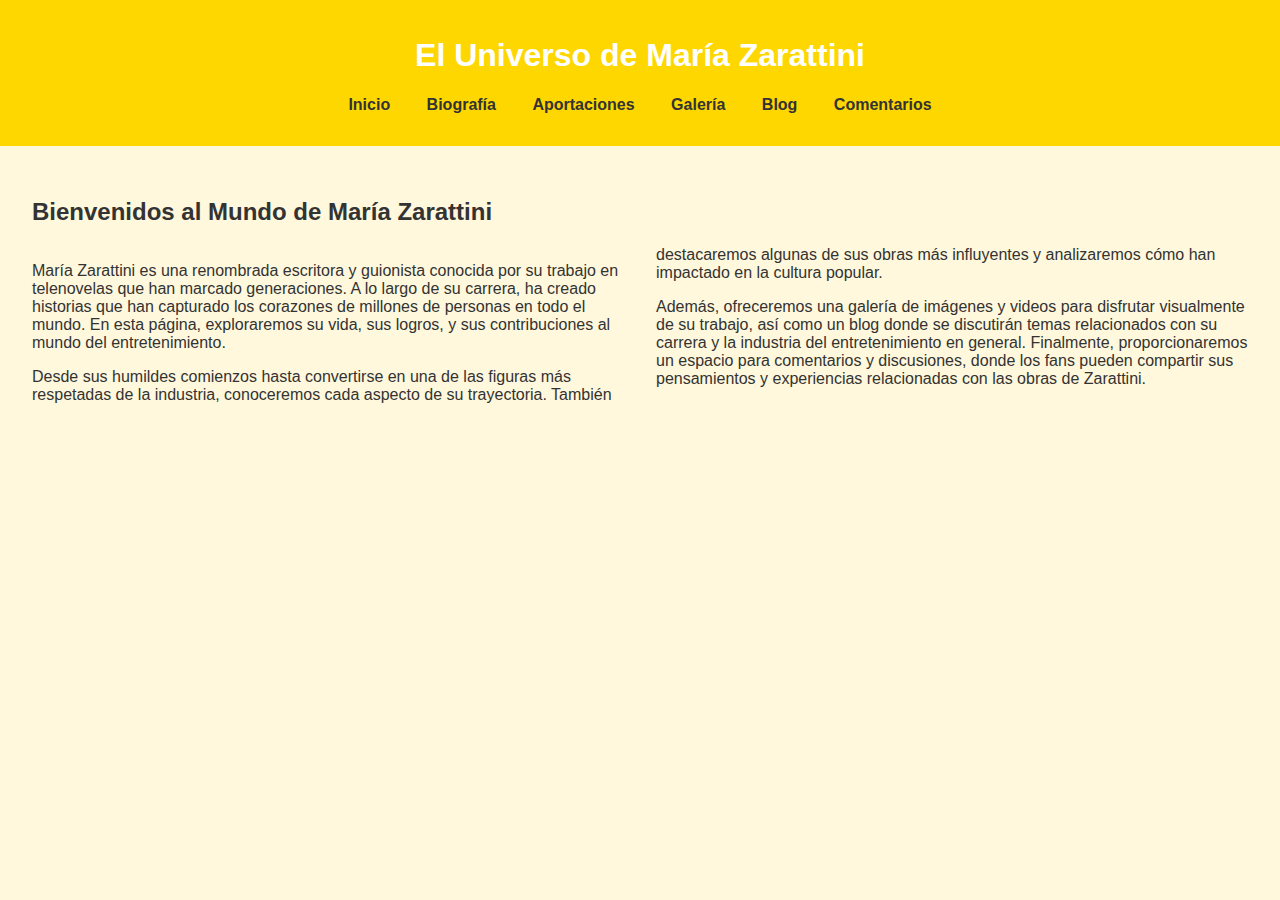
<file: index.html>
<!DOCTYPE html>
<html lang="es">
<head>
    <meta charset="UTF-8">
    <meta name="viewport" content="width=device-width, initial-scale=1.0">
    <title>El Universo de María Zarattini</title>
    <link rel="stylesheet" href="style.css">
</head>
<body>
    <header>
        <h1>El Universo de María Zarattini</h1>
        <nav>
            <a href="index.html">Inicio</a>
            <a href="biografia.html">Biografía</a>
            <a href="aportaciones.html">Aportaciones</a>
            <a href="galeria.html">Galería</a>
            <a href="https://login.squarespace.com/api/1/login/oauth/provider/authorize?client_id=wAHMs0yNCd2CyyoI0Eclva4GmZ1qqRPx&redirect_uri=https%3A%2F%2Fcube-wolf-9sy4.squarespace.com%2Foauth-connect&state=v1.local.[base64]&overrideLocale=es-419&options=%7B%22isCloseVisible%22%3Atrue%2C%22isCreateAccountViewActive%22%3Afalse%7D#/">Blog</a>
            <a href="comentarios.html">Comentarios</a>
        </nav>
    </header>

    <main>
        <section id="inicio" class="content-section">
            <h2>Bienvenidos al Mundo de María Zarattini</h2>
            <div class="newspaper-style">
                <p>María Zarattini es una renombrada escritora y guionista conocida por su trabajo en telenovelas que han marcado generaciones. A lo largo de su carrera, ha creado historias que han capturado los corazones de millones de personas en todo el mundo. En esta página, exploraremos su vida, sus logros, y sus contribuciones al mundo del entretenimiento.</p>
                <p>Desde sus humildes comienzos hasta convertirse en una de las figuras más respetadas de la industria, conoceremos cada aspecto de su trayectoria. También destacaremos algunas de sus obras más influyentes y analizaremos cómo han impactado en la cultura popular.</p>
                <p>Además, ofreceremos una galería de imágenes y videos para disfrutar visualmente de su trabajo, así como un blog donde se discutirán temas relacionados con su carrera y la industria del entretenimiento en general. Finalmente, proporcionaremos un espacio para comentarios y discusiones, donde los fans pueden compartir sus pensamientos y experiencias relacionadas con las obras de Zarattini.</p>
            </div>
            <iframe width="560" height="315" src="https://www.youtube.com/embed/iKwLMBK78CE" title="YouTube video player" frameborder="0" allow="accelerometer; autoplay; clipboard-write; encrypted-media; gyroscope; picture-in-picture; web-share" allowfullscreen></iframe>
        </section>
    </main>

    <script src="script.js"></script>
</body>
</html>
</file>
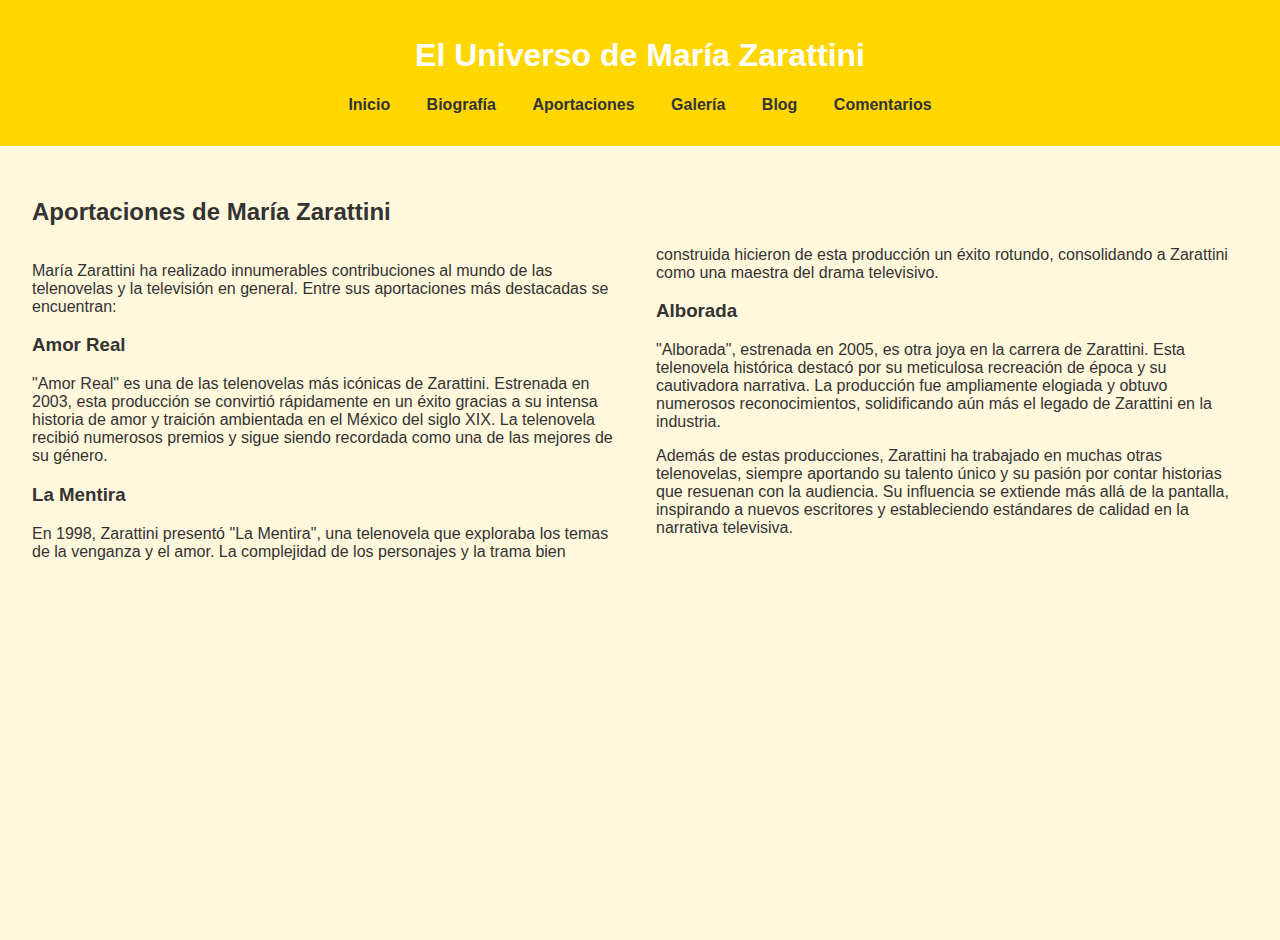
<file: aportaciones.html>
<!DOCTYPE html>
<html lang="es">
<head>
    <meta charset="UTF-8">
    <meta name="viewport" content="width=device-width, initial-scale=1.0">
    <title>Aportaciones de María Zarattini</title>
    <link rel="stylesheet" href="style.css">
</head>
<body>
    <header>
        <h1>El Universo de María Zarattini</h1>
        <nav>
            <a href="index.html">Inicio</a>
            <a href="biografia.html">Biografía</a>
            <a href="aportaciones.html">Aportaciones</a>
            <a href="galeria.html">Galería</a>
            <a href="https://login.squarespace.com/api/1/login/oauth/provider/authorize?client_id=wAHMs0yNCd2CyyoI0Eclva4GmZ1qqRPx&redirect_uri=https%3A%2F%2Fcube-wolf-9sy4.squarespace.com%2Foauth-connect&state=v1.local.[base64]&overrideLocale=es-419&options=%7B%22isCloseVisible%22%3Atrue%2C%22isCreateAccountViewActive%22%3Afalse%7D#/">Blog</a>
            <a href="comentarios.html">Comentarios</a>
        </nav>
    </header>

    <main>
        <section id="aportaciones" class="content-section">
            <h2>Aportaciones de María Zarattini</h2>
            <div class="newspaper-style">
                <p>María Zarattini ha realizado innumerables contribuciones al mundo de las telenovelas y la televisión en general. Entre sus aportaciones más destacadas se encuentran:</p>
                <h3>Amor Real</h3>
                <p>"Amor Real" es una de las telenovelas más icónicas de Zarattini. Estrenada en 2003, esta producción se convirtió rápidamente en un éxito gracias a su intensa historia de amor y traición ambientada en el México del siglo XIX. La telenovela recibió numerosos premios y sigue siendo recordada como una de las mejores de su género.</p>
                <h3>La Mentira</h3>
                <p>En 1998, Zarattini presentó "La Mentira", una telenovela que exploraba los temas de la venganza y el amor. La complejidad de los personajes y la trama bien construida hicieron de esta producción un éxito rotundo, consolidando a Zarattini como una maestra del drama televisivo.</p>
                <h3>Alborada</h3>
                <p>"Alborada", estrenada en 2005, es otra joya en la carrera de Zarattini. Esta telenovela histórica destacó por su meticulosa recreación de época y su cautivadora narrativa. La producción fue ampliamente elogiada y obtuvo numerosos reconocimientos, solidificando aún más el legado de Zarattini en la industria.</p>
                <p>Además de estas producciones, Zarattini ha trabajado en muchas otras telenovelas, siempre aportando su talento único y su pasión por contar historias que resuenan con la audiencia. Su influencia se extiende más allá de la pantalla, inspirando a nuevos escritores y estableciendo estándares de calidad en la narrativa televisiva.</p>
            </div>
            <iframe width="560" height="315" src="https://www.youtube.com/embed/GGY4rJZ4Wd8" title="María Zarattini Entrevista" frameborder="0" allow="accelerometer; autoplay; clipboard-write; encrypted-media; gyroscope; picture-in-picture; web-share" allowfullscreen></iframe>
        </section>
    </main>

    <script src="script.js"></script>
</body>
</html>
</file>
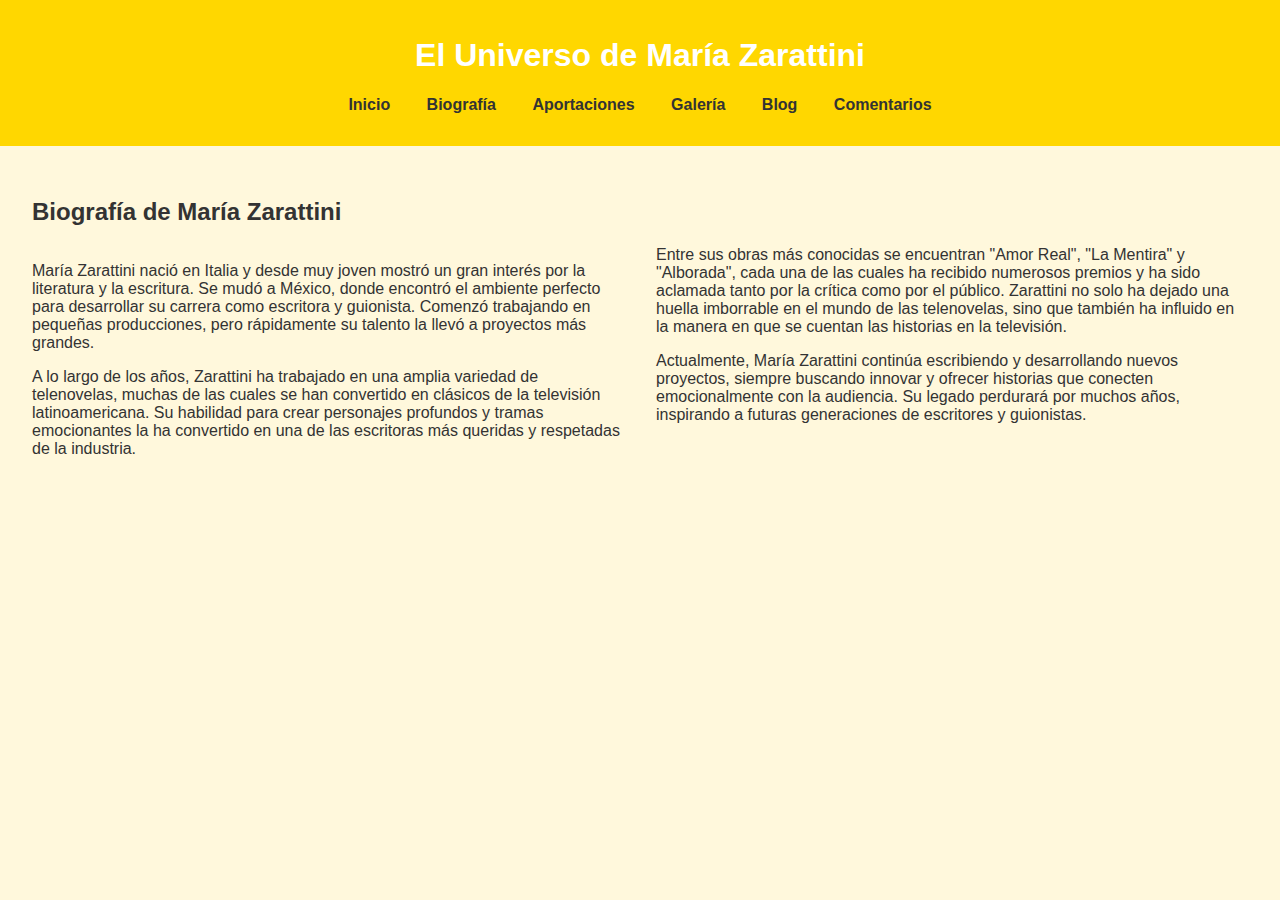
<file: biografia.html>
<!DOCTYPE html>
<html lang="es">
<head>
    <meta charset="UTF-8">
    <meta name="viewport" content="width=device-width, initial-scale=1.0">
    <title>Biografía de María Zarattini</title>
    <link rel="stylesheet" href="style.css">
</head>
<body>
    <header>
        <h1>El Universo de María Zarattini</h1>
        <nav>
            <a href="index.html">Inicio</a>
            <a href="biografia.html">Biografía</a>
            <a href="aportaciones.html">Aportaciones</a>
            <a href="galeria.html">Galería</a>
            <a href="https://login.squarespace.com/api/1/login/oauth/provider/authorize?client_id=wAHMs0yNCd2CyyoI0Eclva4GmZ1qqRPx&redirect_uri=https%3A%2F%2Fcube-wolf-9sy4.squarespace.com%2Foauth-connect&state=v1.local.[base64]&overrideLocale=es-419&options=%7B%22isCloseVisible%22%3Atrue%2C%22isCreateAccountViewActive%22%3Afalse%7D#/">Blog</a>
            <a href="comentarios.html">Comentarios</a>
        </nav>
    </header>

    <main>
        <section id="biografia" class="content-section">
            <h2>Biografía de María Zarattini</h2>
            <div class="newspaper-style">
                <p>María Zarattini nació en Italia y desde muy joven mostró un gran interés por la literatura y la escritura. Se mudó a México, donde encontró el ambiente perfecto para desarrollar su carrera como escritora y guionista. Comenzó trabajando en pequeñas producciones, pero rápidamente su talento la llevó a proyectos más grandes.</p>
                <p>A lo largo de los años, Zarattini ha trabajado en una amplia variedad de telenovelas, muchas de las cuales se han convertido en clásicos de la televisión latinoamericana. Su habilidad para crear personajes profundos y tramas emocionantes la ha convertido en una de las escritoras más queridas y respetadas de la industria.</p>
                <p>Entre sus obras más conocidas se encuentran "Amor Real", "La Mentira" y "Alborada", cada una de las cuales ha recibido numerosos premios y ha sido aclamada tanto por la crítica como por el público. Zarattini no solo ha dejado una huella imborrable en el mundo de las telenovelas, sino que también ha influido en la manera en que se cuentan las historias en la televisión.</p>
                <p>Actualmente, María Zarattini continúa escribiendo y desarrollando nuevos proyectos, siempre buscando innovar y ofrecer historias que conecten emocionalmente con la audiencia. Su legado perdurará por muchos años, inspirando a futuras generaciones de escritores y guionistas.</p>
            </div>
            <iframe width="560" height="315" src="https://www.youtube.com/embed/cjjiqFgRhhM" title="YouTube video player" frameborder="0" allow="accelerometer; autoplay; clipboard-write; encrypted-media; gyroscope; picture-in-picture; web-share" allowfullscreen></iframe>
        </section>
    </main>

    <script src="script.js"></script>
</body>
</html>
</file>
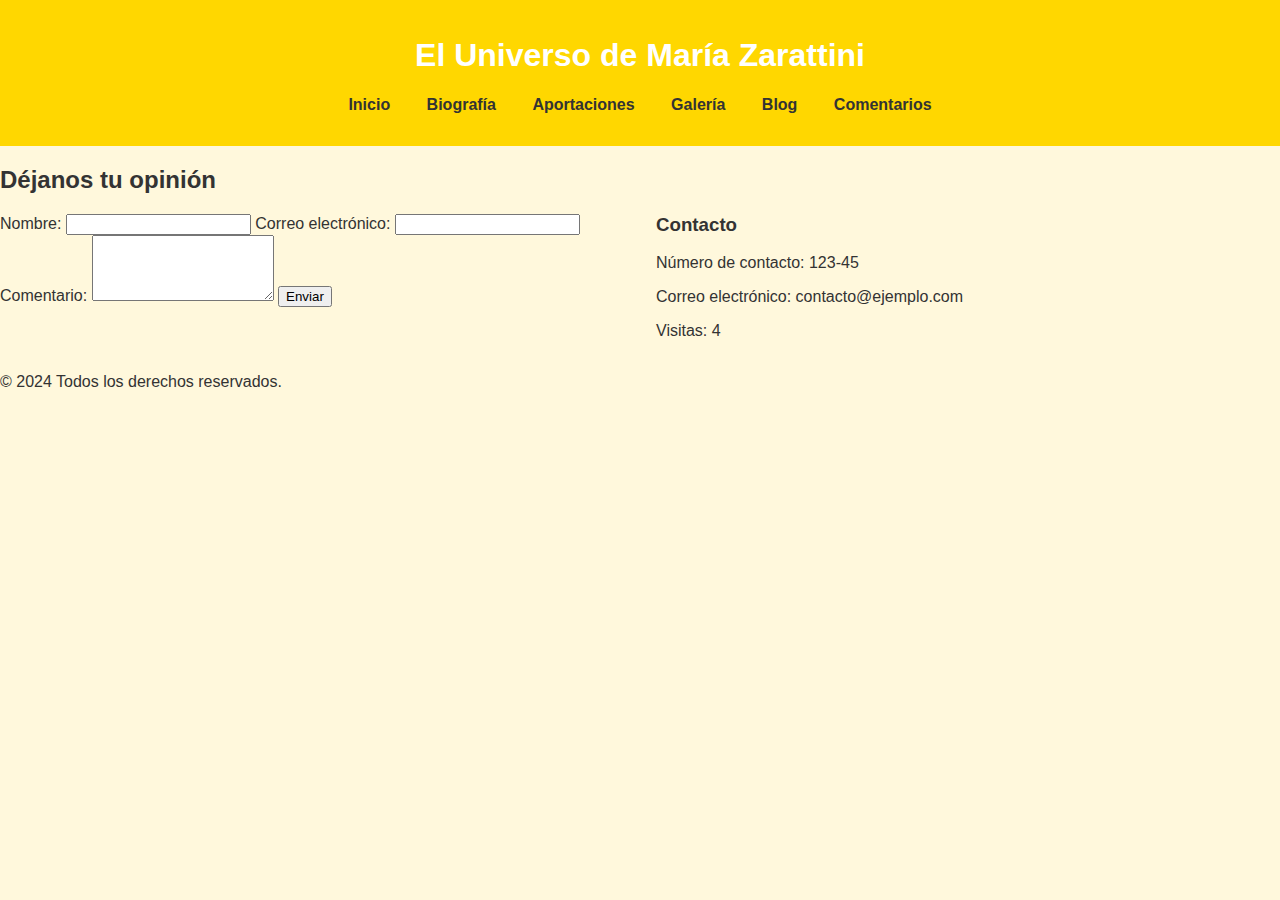
<file: comentarios.html>
<!DOCTYPE html>
<html lang="es">
<head>
    <meta charset="UTF-8">
    <meta name="viewport" content="width=device-width, initial-scale=1.0">
    <title>Comentarios sobre María Zarattini</title>
    <link rel="stylesheet" href="style.css">
</head>
<body>
    <header>
        <h1>El Universo de María Zarattini</h1>
        <nav>
            <a href="index.html">Inicio</a>
            <a href="biografia.html">Biografía</a>
            <a href="aportaciones.html">Aportaciones</a>
            <a href="galeria.html">Galería</a>
            <a href="https://login.squarespace.com/api/1/login/oauth/provider/authorize?client_id=wAHMs0yNCd2CyyoI0Eclva4GmZ1qqRPx&redirect_uri=https%3A%2F%2Fcube-wolf-9sy4.squarespace.com%2Foauth-connect&state=v1.local.[base64]&overrideLocale=es-419&options=%7B%22isCloseVisible%22%3Atrue%2C%22isCreateAccountViewActive%22%3Afalse%7D#/">Blog</a>
            <a href="comentarios.html">Comentarios</a>
        </nav>
    </header>

     <main>
        <section id="comentarios">
            <h2>Déjanos tu opinión</h2>
            <div class="newspaper-style">
                <form action="#" method="post">
                    <label for="name">Nombre:</label>
                    <input type="text" id="name" name="name" required>

                    <label for="email">Correo electrónico:</label>
                    <input type="email" id="email" name="email" required>

                    <label for="comment">Comentario:</label>
                    <textarea id="comment" name="comment" rows="4" required></textarea>

                    <button type="submit">Enviar</button>
                </form>

                <div class="contact-info">
                    <h3>Contacto</h3>
                    <p>Número de contacto: 123-45</p>
                    <p>Correo electrónico: contacto@ejemplo.com</p>
                    <p>Visitas: <span id="contador-visitas">0</span></p>
                </div>
            </div>
        </section>
    </main>

    <footer>
        <p>&copy; 2024 Todos los derechos reservados.</p>
    </footer>
    <script src="script.js"></script>
</body>
</html>
</file>
<file: style.css>
body {
    font-family: Arial, sans-serif;
    background-color: #FFF8DC; /* Fondo amarillo claro */
    color: #333333;
    margin: 0;
    padding: 0;
}

header {
    background-color: #FFD700; /* Amarillo dorado */
    color: white;
    padding: 1rem;
    text-align: center;
}

nav {
    margin: 1rem 0;
}

nav a {
    margin: 0 1rem;
    color: #333333;
    text-decoration: none;
    font-weight: bold;
}

nav a:hover {
    text-decoration: underline;
}

.content-section {
    padding: 2rem;
}

.newspaper-style {
    column-count: 2;
    column-gap: 2rem;
    margin-bottom: 2rem;
}

.gallery img {
    width: 100%;
    height: auto;
    margin-bottom: 1rem;
}

.gallery {
    display: grid;
    grid-template-columns: repeat(auto-fill, minmax(200px, 1fr));
    gap: 1rem;
}

iframe {
    display: block;
    margin: 0 auto;
    max-width: 100%;
}
</file>
